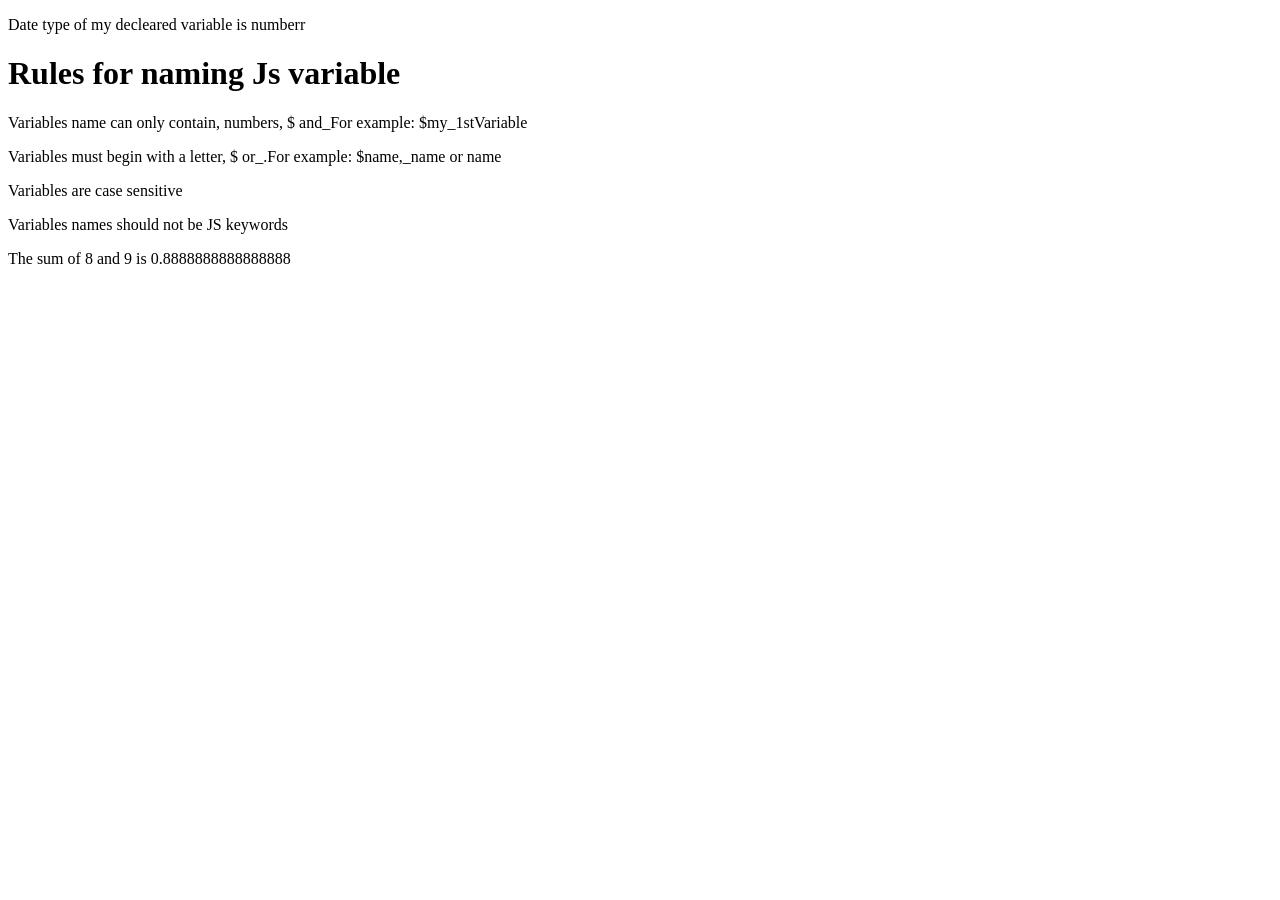
<file: index.html>
<!DOCTYPE html>
<html lang="en">
<head>
    <meta charset="UTF-8">
    <meta name="viewport" content="width=device-width, initial-scale=1.0">
    <title>Document</title>
</head>
<body> 
    <p id="demo">
       
    </p>
    <p id="demo1">

    </p>
    <p>
        Date type of my decleared variable is numberr
    </p>
    <p id="demo2">

    </p>
    <h1>
        Rules for naming Js variable
    </h1>
    <p id="demo3"></p>
    <p id="demo4"></p>
    <p id="demo5"></p>
    <p id="demo6"></p>
    <p id="demo7">

    </p>
    <script src="app.js">
        
    </script>
</body>
</html>
</file>
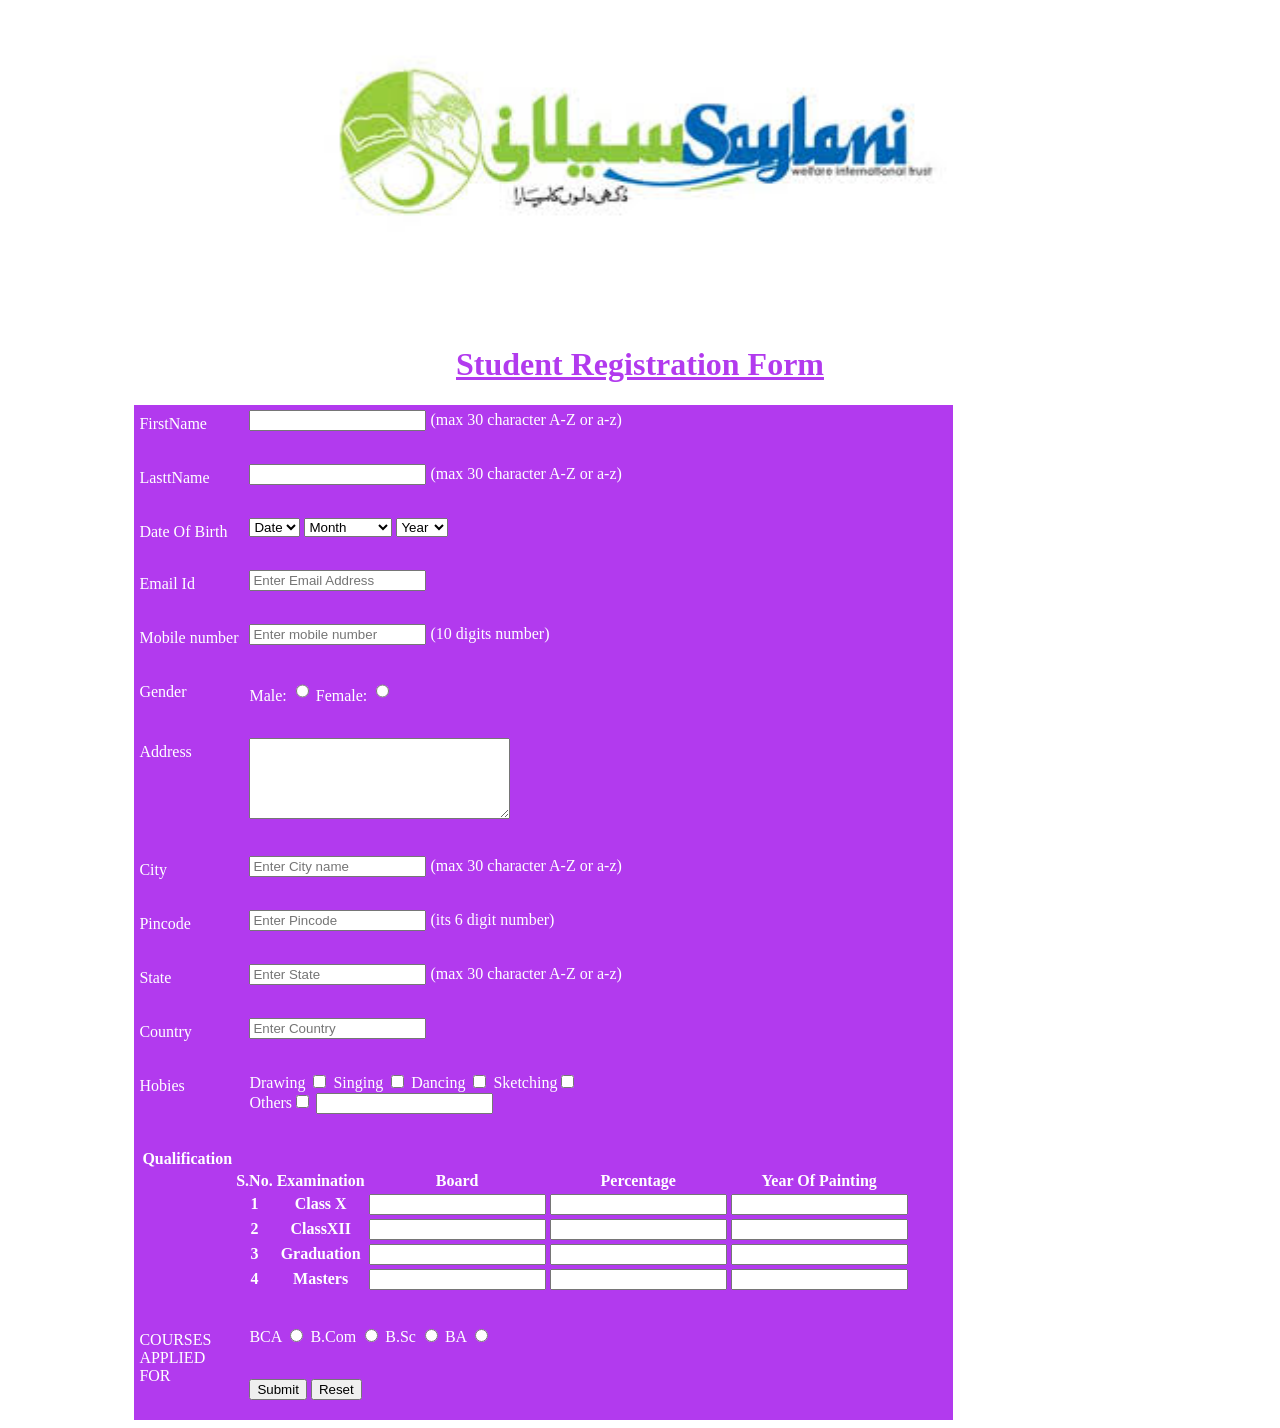
<file: form.html>
<!DOCTYPE html>
<html lang="en">
<head>
    <meta charset="UTF-8">
    <meta name="viewport" content="width=device-width, initial-scale=1.0">
    <link rel="stylesheet" href="fashion.css">
    <title>Document</title>
    <script src="app.js">

    </script>
</head>
<body>
    <script src="app.js">
        
    </script>
    <img src="[data-uri]" alt="">
    <h1>Student Registration Form</h1>
   <form action="about.html" method="POST">
        <div class="form-style-2">
       
            <label for="FirstName" ><span>FirstName</span>
               <input type="text" maxlenght="30" id="FirstName"value="" required > (max 30 character A-Z or a-z)
            </label><br>
            <label for="LastName"><span>LasttName</span>
              
            <input type="text" maxlenght="30" required> (max 30 character A-Z or a-z)
             </label><br>
            
            <label for="Birth"><span>Date Of Birth</span>
           
                <select name="Day" id="Birth">
                    <option value="">Date</option>
                    <option value="Date1">1</option>
                    <option value="Date2">2</option>
                    <option value="Date3">3</option>
                    <option value="Date4">4</option>
                    <option value="Date5">5</option>
                    <option value="Date6">6</option>
                    <option value="Date7">7</option>
                    <option value="Date8">8</option>
                    <option value="Date9">9</option>
                    <option value="Date10">10</option>
                    <option value="Date11">11</option>
                    <option value="Date12">12</option>
                    <option value="Date13">13</option>
                    <option value="Date14">14</option>
                    <option value="Date15">15</option>
                    <option value="Date16">16</option>
                    <option value="Date17">17</option>
                    <option value="Date18">18</option>
                    <option value="Date19">19</option>
                    <option value="Date20">20</option>
                    <option value="Date21">21</option>
                    <option value="Date22">22</option>
                    <option value="Date23">23</option>
                    <option value="Date24">24</option>
                    <option value="Date25">25</option>
                    <option value="Date26">26</option>
                    <option value="Date27">27</option>
                    <option value="Date28">28</option>
                    <option value="Date29">29</option>
                    <option value="Date30">30</option>
                    <option value="Date31">31</option>
                   
                </select>
                <select>
                    <option value="">Month</option>
                    <option value="Month">January</option>
                    <option value="Mon1">Feburary</option>
                    <option value="Mon2">March</option>
                    <option value="Mon22">April</option>
                    <option value="Mon3">May</option>
                    <option value="Mon4">June</option>
                    <option value="Mon5">July</option>
                    <option value="Mon6">August</option>
                    <option value="Mon7">September</option>
                    <option value="Mon8">October</option>
                    <option value="Mon9">November</option>
                    <option value="Mon10">December</option>
                   
                </select>
                <select>
                    <option value="">Year</option>
                    <option value="1">2000</option>
                    <option value="2">2001</option>
                    <option value="3">2002</option>
                    <option value="4">2003</option>
                    <option value="5">2004</option>
                    <option value="6">2005</option>
                    <option value="7">2007</option>
                    <option value="8">2008</option>
                    <option value="9">2009</option>
                    <option value="10">2010</option>
                    <option value="11">2011</option>
                    <option value="12">2012</option>
                    <option value="13">2013</option>
                    <option value="14">2014</option>
                    <option value="15">2015</option>
                    <option value="16">2016</option>
                    <option value="12">2017</option>
                    <option value="18">2018</option>
                    <option value="19">2019</option>
                    <option value="20">2020</option>
                    
                </select>
            </label><br>
      
            <label for="Email"><span>Email Id</span>
           
               <input type="email" placeholder="Enter Email Address" value="">
             </label><br>
        
             <label for="Mobile"><span>Mobile number</span>
           
                <input type="text" placeholder="Enter mobile number"> (10 digits number)
            </label><br>
             <label for="Gender"><span>Gender</span>
               

                Male: <input type="radio" name="Gender" value="male" id="radio1">
                Female: <input type="radio" name="Gender" value="female" id="radio2">
            </label><br>
       
             <label for="comments"><span>Address</span>

               <textarea  id="comments"  cols="30" rows="5">
               </textarea>
            </label><br>
            <label for="city"><span>City</span>
                  <input type="text" placeholder="Enter City name">    (max 30 character A-Z or a-z)
            </label> <br>

            <label for="Pin"><span>Pincode</span>
             <input type="text" placeholder="Enter Pincode">    (its 6 digit number)
            </label> <br>

            <label for="state"><span>State</span>
             <input type="text" placeholder="Enter State">    (max 30 character A-Z or a-z)
            </label><br>
            <label for="Country"><span>Country</span>
              <input type="text" placeholder="Enter Country">
            </label><br>
            <label for="Hobies"><span>Hobies</span>
             Drawing <input type="checkbox" value='Drawing' name="Answer">
             Singing <input type="checkbox" value='Singing' name="Answer"> 
             Dancing <input type="checkbox" value='Dancing' name="Answer">
             Sketching<input type="checkbox" value='Sketching' name="Answer">
             <br>
             Others<input type="checkbox" value='others' name="Answer">
             <input type="text"></label><br>
             
            <label for="table">
            <table id="table">
                 <tr>
                     

                     <th>Qualification</th>
                 </tr>
                <tr>
                    <th></th>
                    <th>S.No.</th>
                    <th>Examination</th>
                    <th>Board</th>
                    <th>Percentage</th>
                    <th>Year Of Painting</th>
                   
                </tr>
                <tr>
                    <th></th>
                    <th>1</th>
                    <th>Class X</th>
                    <th><input type="text"></th>
                    <th><input type="text"></th>
                    <th><input type="text"></th>
                   
                </tr>
                <tr>
                    <th></th>
                    <th>2</th>
                    <th>ClassXII</th>
                    <th><input type="text"></th>
                    <th><input type="text"></th>
                    <th><input type="text"></th>
                    
                </tr>
                <tr>
                    <th></th>
                    <th>3</th>
                    <th>Graduation</th>
                    <th><input type="text"></th>
                    <th><input type="text"></th>
                    <th><input type="text"></th>
                    
                </tr>
                <tr>
                    <th></th>
                    <th>4</th>
                    <th>Masters</th>
                    <th><input type="text"></th>
                    <th><input type="text"></th>
                    <th><input type="text"></th>
                    
                </tr>
                
            
            </table>
        </label>
         <label><br>
            <label for="Applied"><span>COURSES APPLIED FOR</span>
                BCA <input type="radio" name="Applied" value="BCA" >
                B.Com <input type="radio" name="Applied" value="B.Com" >
                B.Sc <input type="radio" name="Applied" value="B.Sc" >
                BA <input type="radio" name="Applied" value="BA" >
                

            </label><br>
            
            
            <input type="submit" value="Submit" id="submit">
            <input type="reset" value="Reset" id="reset">

               
            
         </div>
         
        
    </form>
    <!-- <script src="app.js">

    </script> -->

</body>

</html>
</file>
<file: fashion.css>
img{
    display: block;
    margin-left: auto;
    margin-right: auto;
    width: 50%;
}

h1{
    color:#B23AEE ;
    text-decoration: underline;
    text-align: center;
}

form{
    display: block;
    margin-left: auto;
    margin-right: auto;
    max-width: 80%;
}
.form-style-2{
    padding:5px;
    padding-bottom: 5px;
    font:13px;
    max-width: 80%;
    background-color:#B23AEE	; 
    
}

.form-style-2 label{
	display: block;
    margin: 0px 0px 15px 0px;
    text-align: c;
    color: white;
}
.form-style-2 label >span{
    width: 100px;
	float: left;
	padding-top: 5px;
    padding-right: 10px;
    color: white;
    
}
	

#radio1,#radio2{
    height: 20px;
    
}
#submit,#reset{
    display: inline-block;
    margin-left: auto;
    margin-right: auto;
    text-align: center;
    
   
   
}
#second1{
    text-align: center;
}
#second{
    color:green;

}
p{
    color: #B23AEE;
}
table{
    width: 20px;
}
</file>
